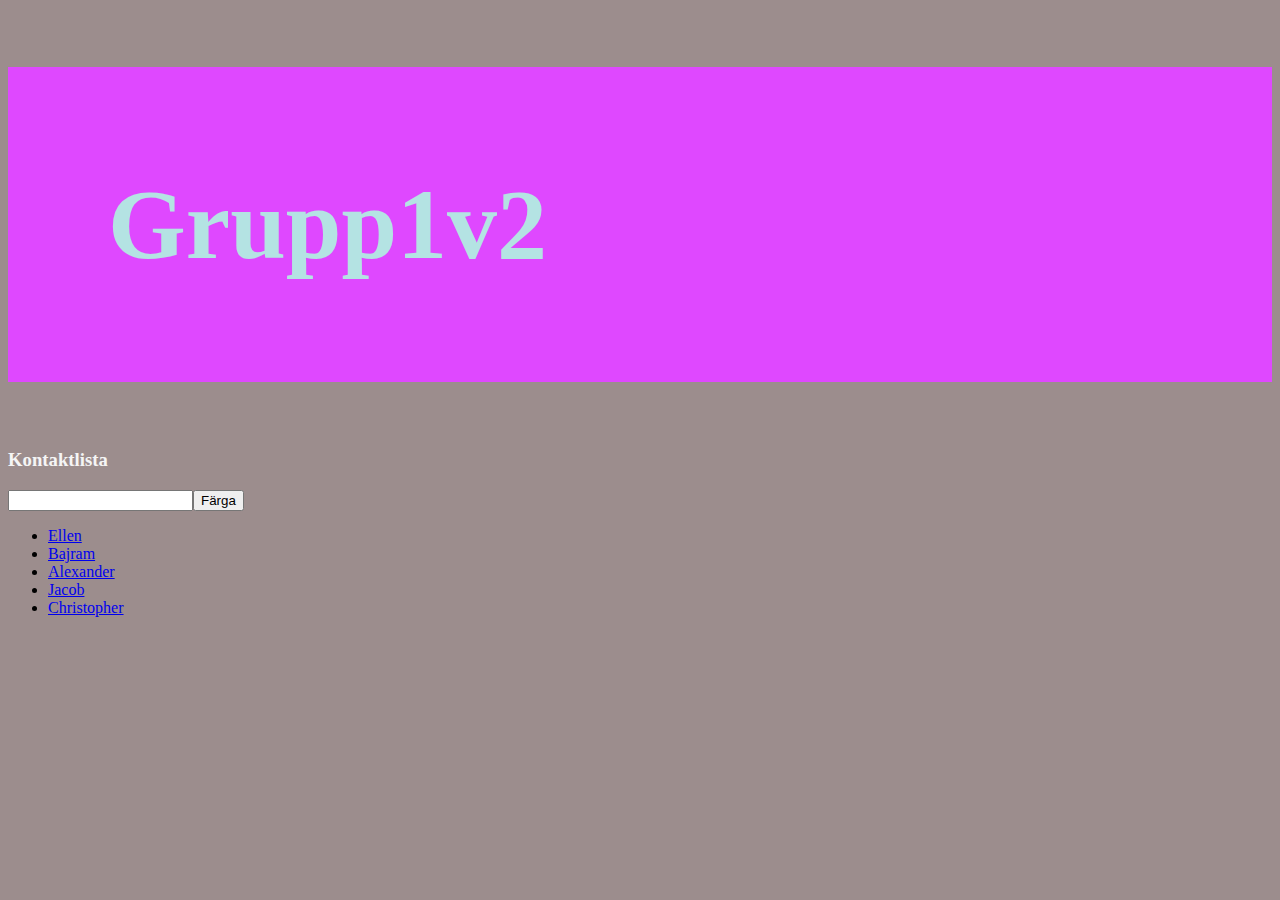
<file: index.html>
<!DOCTYPE html>
<html lang="en">

<head>
    <meta charset="UTF-8">
    <meta name="viewport" content="width=device-width, initial-scale=1.0">
    <title>Grupp1v2</title>
    <link rel="stylesheet" href="Christopher.css">
    <script src="Grupp1v2.js" defer></script>
</head>

<body>
    <h1> Grupp1v2 </h1>
    <h3> Kontaktlista </h3>

    <input type="text" id="setColor"><button id="doColorButton">Färga</button>
    <ul>
        <li><a href="Ellen_Crona.html">Ellen</a></li>
        <li><a href="Bajram_Alaverdiev.html">Bajram</a></li>
        <li><a href="alexander_cadier.html">Alexander</a></li>
        <li><a href="jacob_jansson.html">Jacob</a></li>
        <li><a href="Christopher_Hellgren.html">Christopher</a></li>
    </ul>

</body>

</html>
</file>
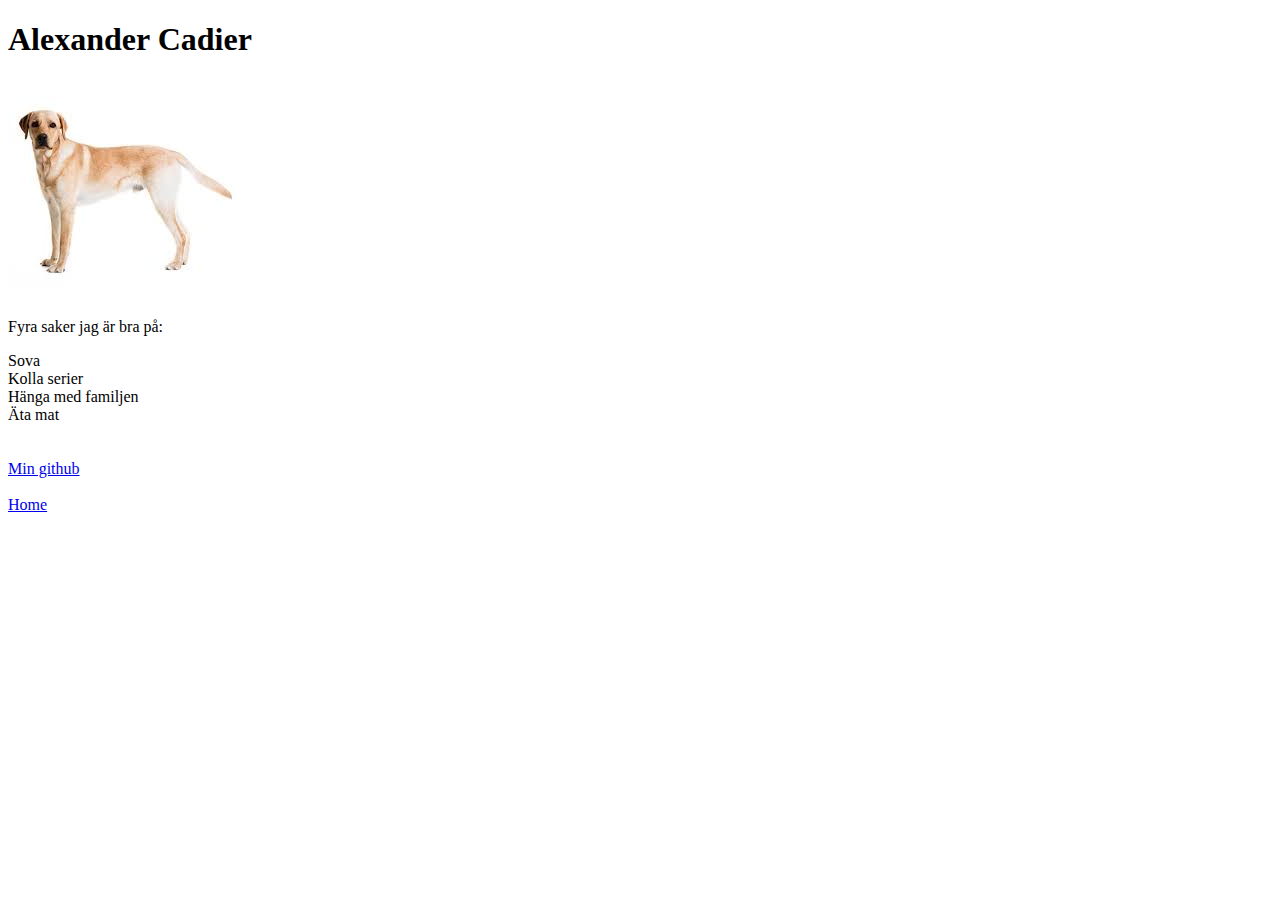
<file: alexander_cadier.html>
<!DOCTYPE html>
<html lang="en">

<head>
    <meta charset="UTF-8">
    <meta name="viewport" content="width=, initial-scale=1.0">
    <title>Document</title>
</head>

<body>
    <h1>Alexander Cadier</h1>
    <img src="labrador.jfif" alt="">
    <p>Fyra saker jag är bra på:</p>
    <li>Sova</li>
    <li>Kolla serier</li>
    <li>Hänga med familjen</li>
    <li>Äta mat</li>
    <br> <br />
    <a href="https://github.com/Code-Cadde">Min github</a>
    <br><br /><a href="index.html">Home</a>



</body>

</html>
</file>
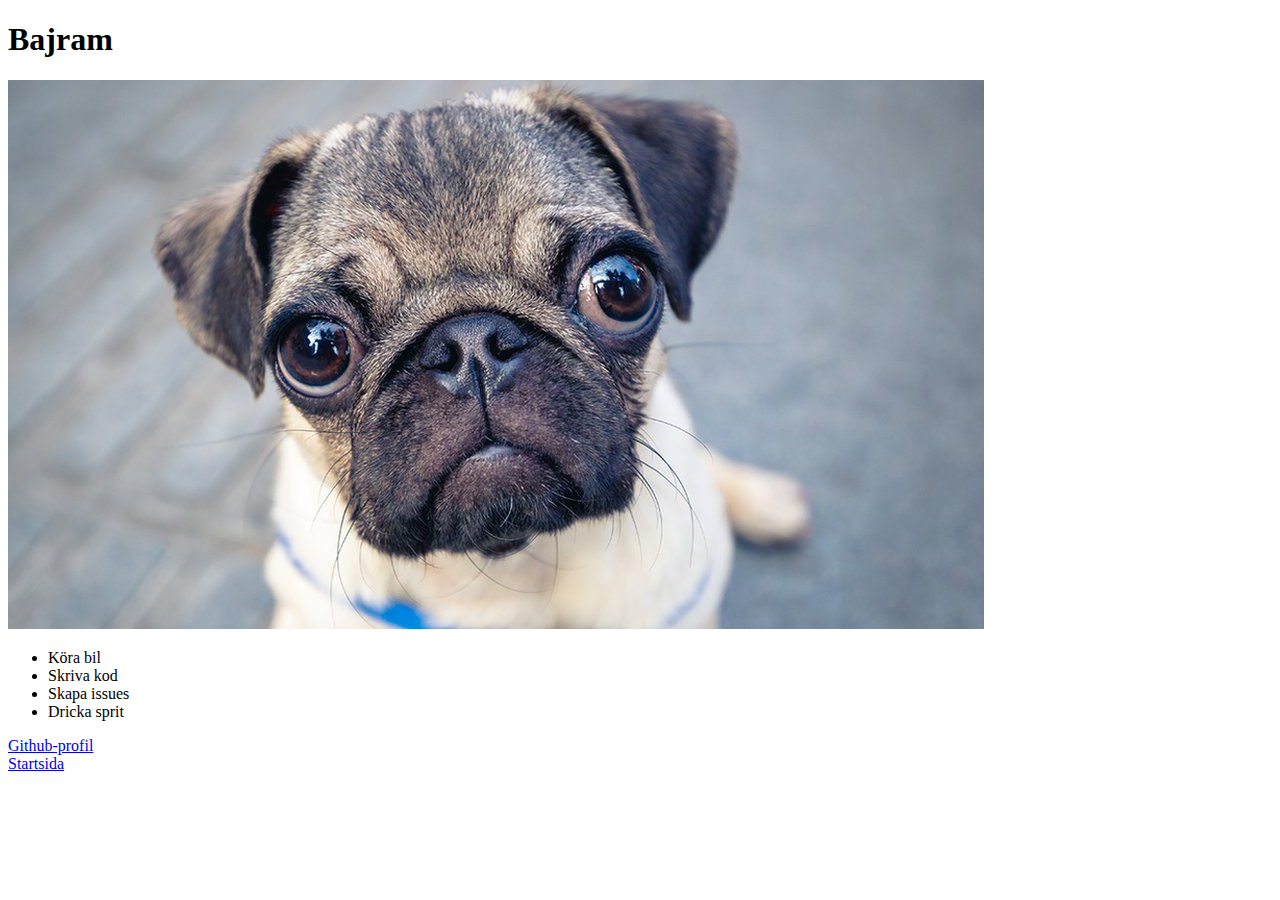
<file: Bajram_Alaverdiev.html>
<!DOCTYPE html>
<html lang="en">

<head>
    <meta charset="UTF-8">
    <meta name="viewport" content="width=device-width, initial-scale=1.0">
    <title>Bajram</title>
</head>

<body>
    <h1> Bajram </h1>
    <img src="dog.jpeg">

    <ul>
        <li>Köra bil</li>
        <li>Skriva kod</li>
        <li>Skapa issues</li>
        <li>Dricka sprit</li>
    </ul>

    <a href="https://github.com/OncleMonocle">Github-profil</a><br>
    <a href="index.html">Startsida</a>
</body>

</html>
</file>
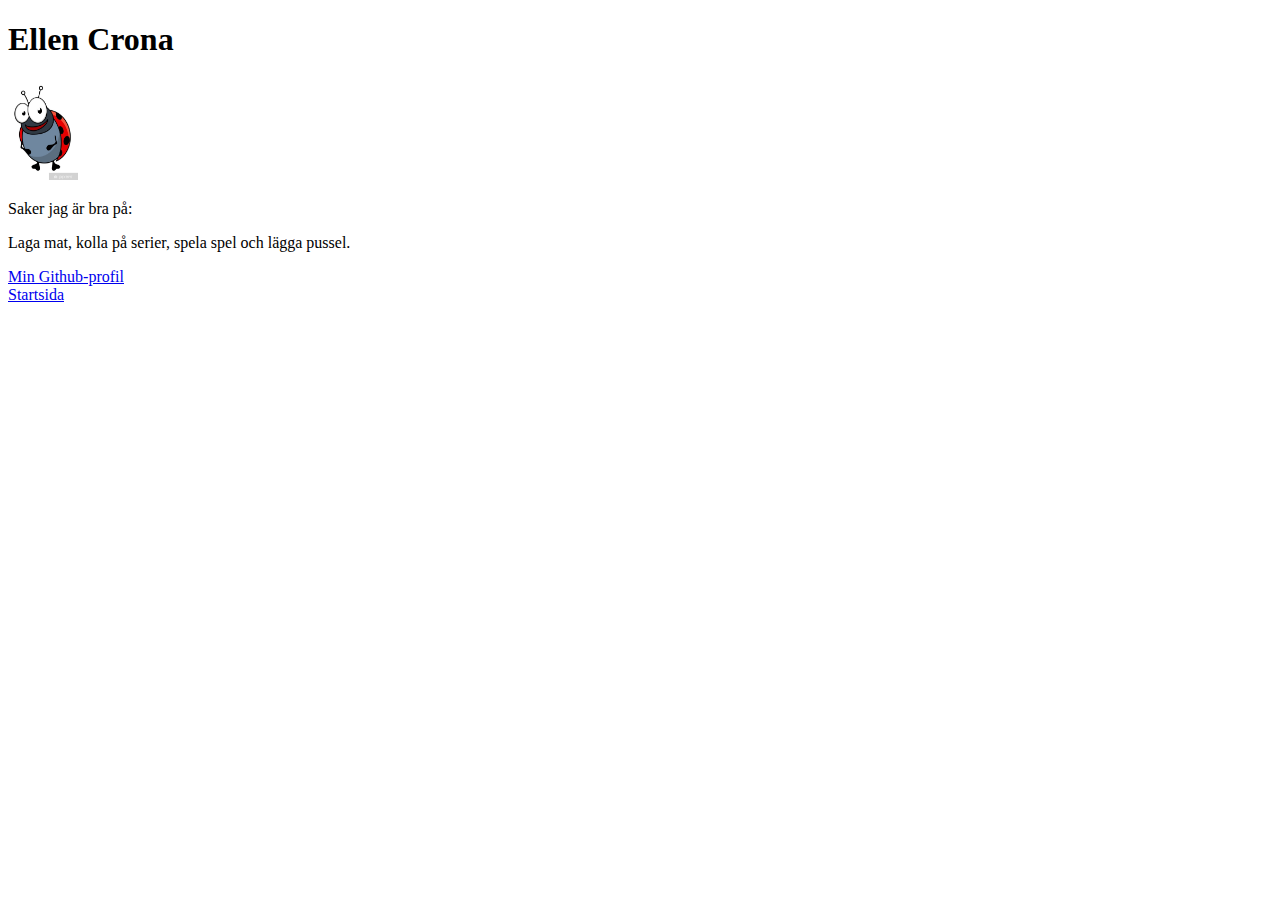
<file: Ellen_Crona.html>
<!DOCTYPE html>
<html lang="en">

<head>
  <meta charset="UTF-8">
  <meta name="viewport" content="width=device-width, initial-scale=1.0">
  <title>Ellen</title>
</head>

<body>
  <h1>Ellen Crona</h1>
  <img src="nyckelpiga.jpg" width="70" height="100">

  <p>Saker jag är bra på:</p>
  <p>Laga mat, kolla på serier, spela spel och lägga pussel. </p>

  <a href="https://github.com/ellenc91">Min Github-profil</a>


  <br> <a href="index.html">Startsida</a>



</body>

</html>
</file>
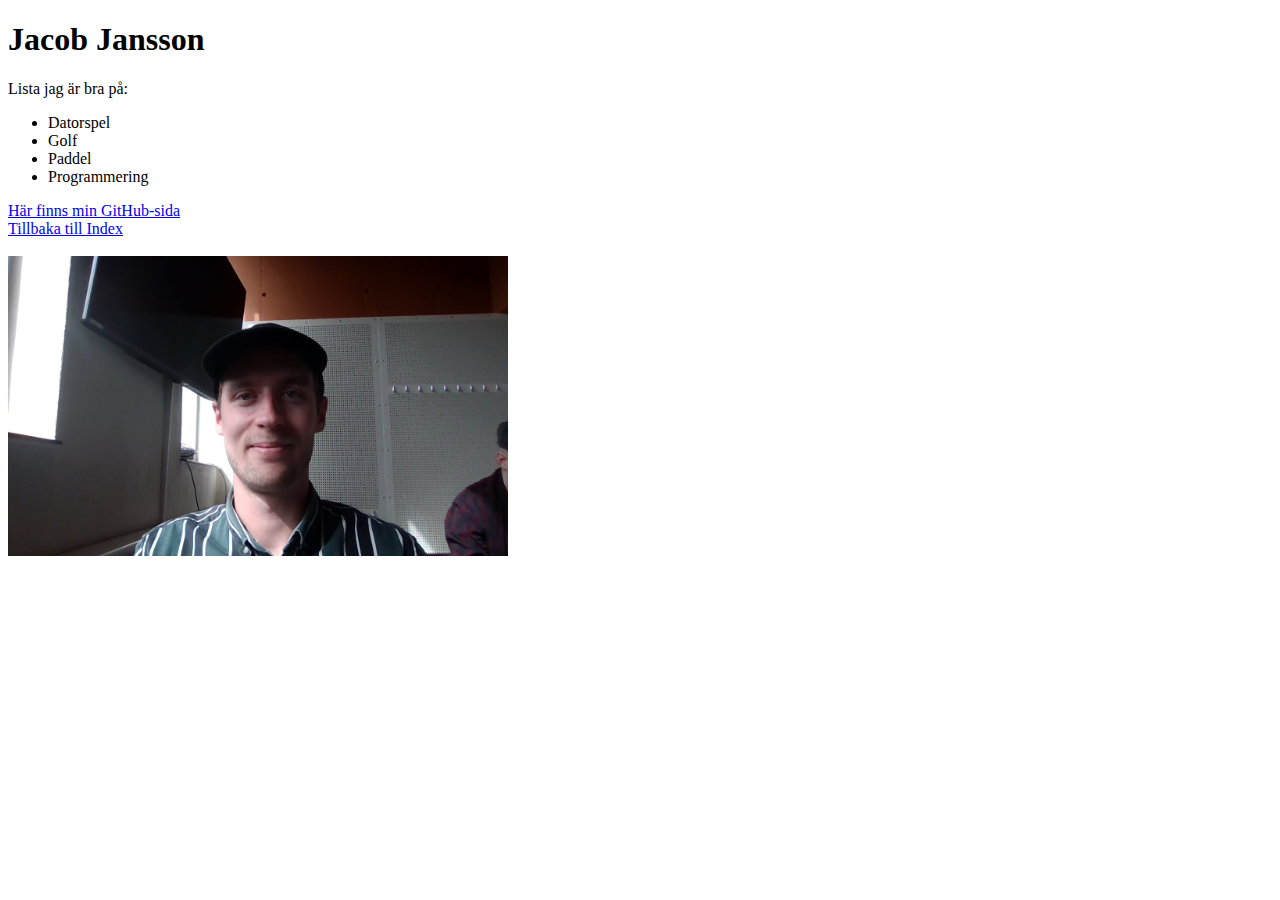
<file: jacob_jansson.html>
<!DOCTYPE html>
<html lang="en">

<head>
    <meta charset="UTF-8">
    <meta name="viewport" content="width=device-width, initial-scale=1.0">
    <title>Jacob Jansson</title>
</head>

<body>
    <h1>Jacob Jansson</h1>
    <p>Lista jag är bra på:</p>
    <ul>
        <li>Datorspel</li>
        <li>Golf</li>
        <li>Paddel</li>
        <li>Programmering</li>
    </ul>
    <a href="https://www.github.com/jaken1234">Här finns min GitHub-sida</a>
    <br>
    <a href="index.html">Tillbaka till Index</a>
    <br>
    <br>
    <img src="bild.jpg" width="500" height="300" />

    </h1>
</body>

</html>
</file>
<file: Christopher.css>
body {
    background-color: #9c8d8d;
}


h1 {
    font-size: 100px;
    color: rgb(180, 227, 227);
    background-color: #df48ff;

    padding: 100px;
}

h2 {
    color: wheat;
}

h3 {
    color: whitesmoke;
}
</file>
